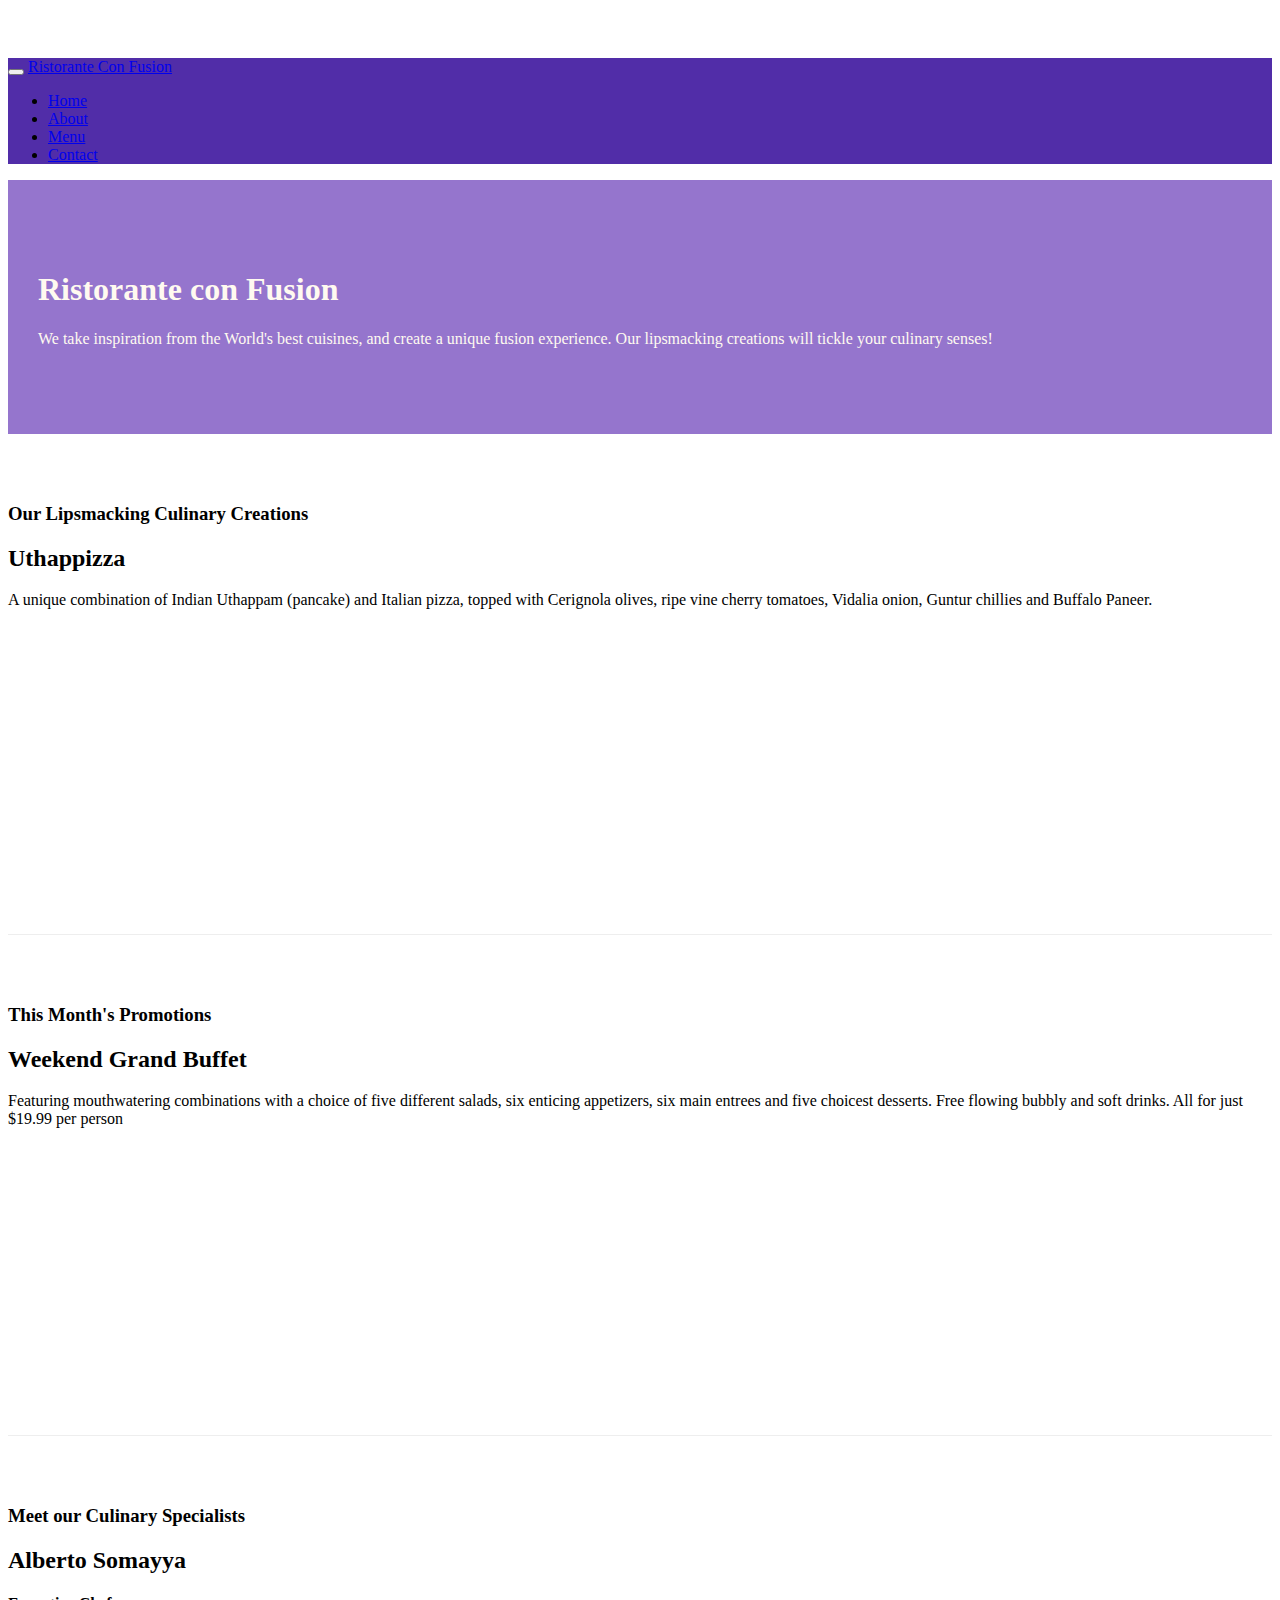
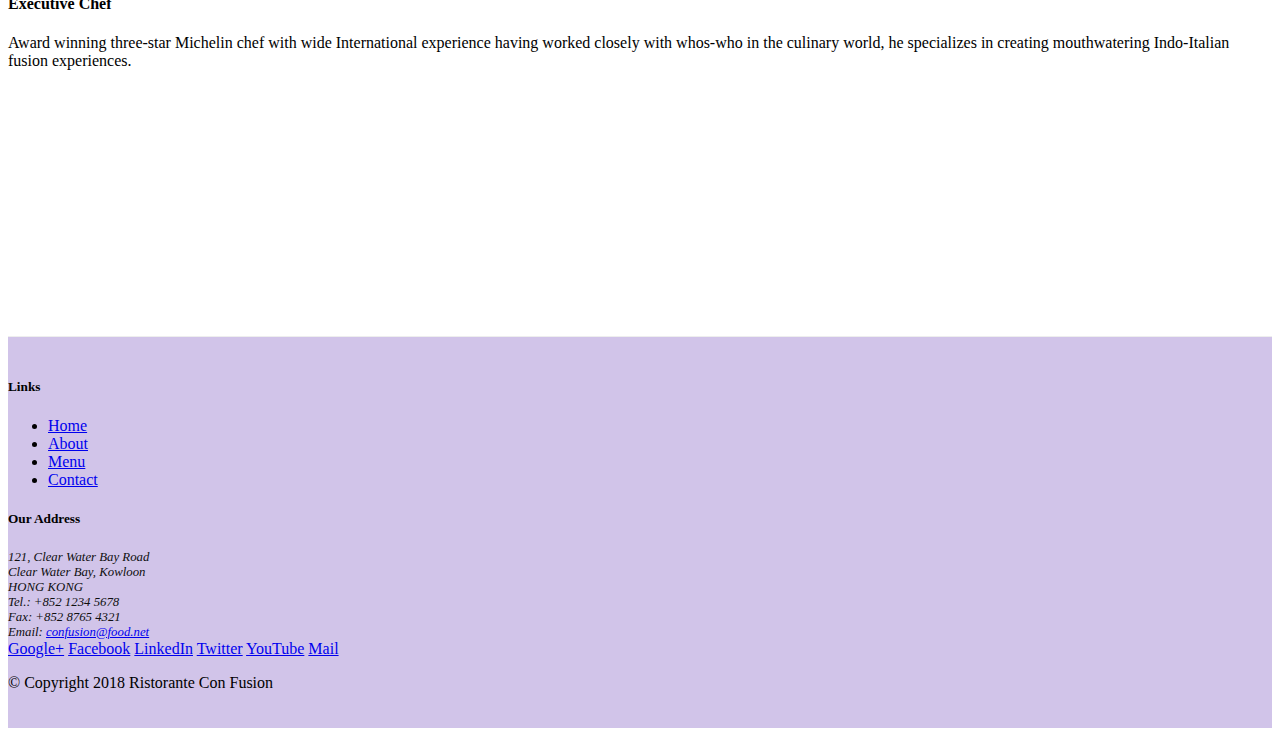
<file: index.html>
<!DOCTYPE HTML>
<html lang="en-US">
    <head>
        <meta charset="UTF-8">
        <meta http-equiv="refresh" content="0; url=https://lblake.github.io/Coursera-Front-End-Web-UI-Frameworks/Bootstrap4/conFusion/index.html" />
        <title>Page Redirection</title>
    </head>
    <body>
        If you are not redirected automatically, 
        follow the <a href="html/index.html">link to the documentation</a>
    </body>
</html>
</file>
